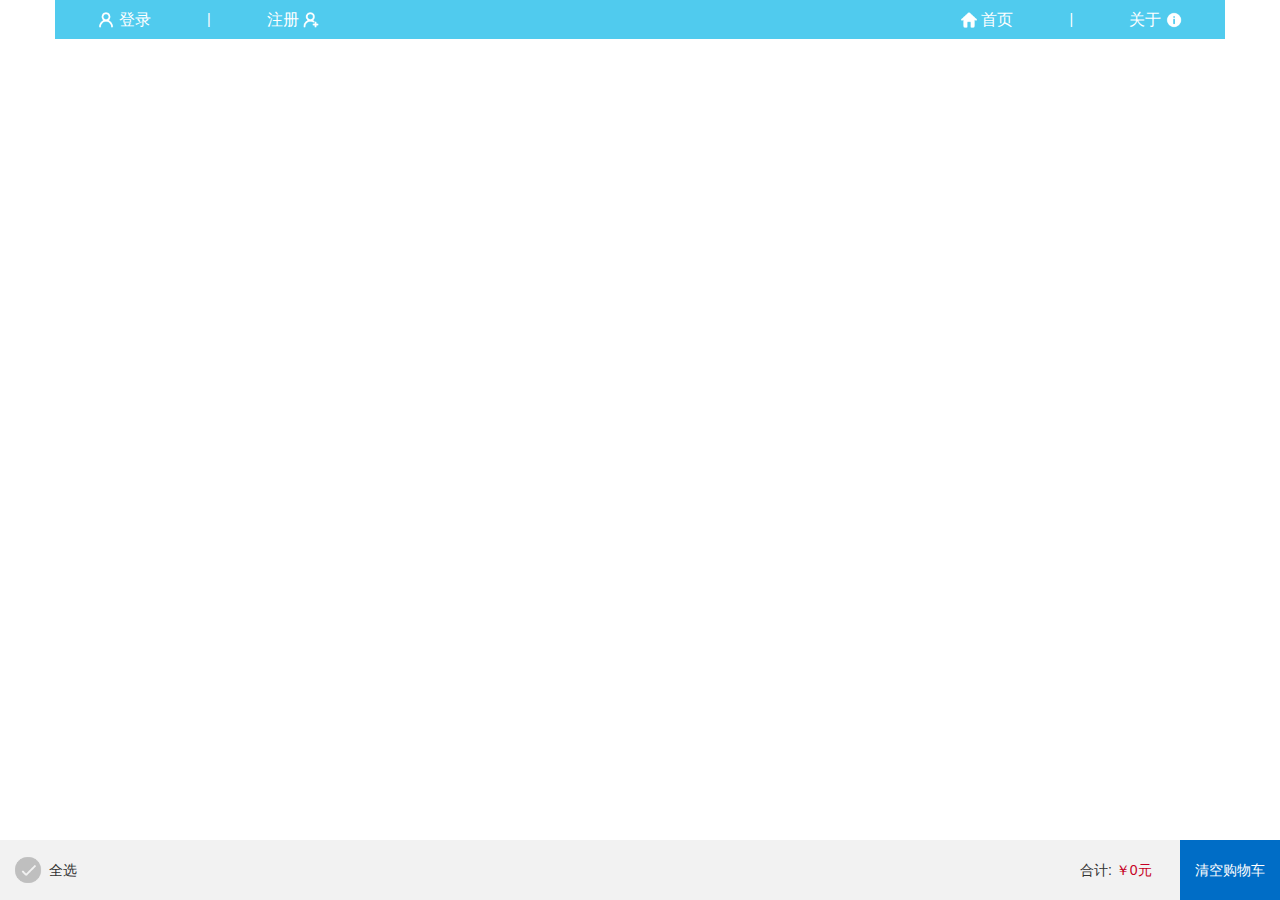
<file: cart.html>
<!DOCTYPE html><html lang="zh_CN"><head>	<meta charset="UTF-8">		<meta name="viewport" content="width=device-width,initial-scale=1">	<title>购物车-我的</title>			<link rel="stylesheet" href="bootstrap/css/bootstrap.min.css"/>		<link rel="stylesheet" href="css/cart.css"/>		<script type="text/javascript" src="js/man.js"></script>		<script type="text/javascript" src="bootstrap/js/bootstrap.js">	</script>	<script type="text/javascript" src="js/network.js"></script>	<script type="text/javascript" src="js/url.js"></script>	<script type="text/javascript" src="js/util.js"></script>	<script type="text/javascript" src="js/cart.js"></script></head><body>		<div class="container img-responsive">			<div class="row text-center title">			<div class="col-xs-5 col-sm-4 col-md-3 col-lg-3 title-button">				<span class="title-item" gt="login.html">					<span><img src="img/登录.png"/></span> 登录									</span>				<span class="h5">|</span>				<span class="title-item" gt="regist.html">					注册 										<span><img src="img/注册.png"/></span> 				</span>			</div>			<div class="col-xs-5 col-sm-4 col-md-3 col-lg-3 col-xs-offset-2 col-sm-offset-4 col-md-offset-6 col-lg-offset-6 title-button" >				<span  class="title-item" gt="index.html">					<span><img src="img/首页.png"/></span>					首页				</span>				<span class="h5">|</span>				<span class="title-item" gt="help.html">					关于					<span><img src="img/关于.png"/></span>				</span>			</div>		</div>	</div>			<div class="container cart-list">			</div>		<div class="cart-buy-frame">		<div class="cart-buy-left">			<div class="cart-buy-img">				<img src="img/未选择.png"/>			</div>			<div class="cart-buy-img-title">全选</div>		</div>		<div class="cart-buy-modify"></div>		<div class="cart-buy-right">			<div class="cart-buy-money">				<span>合计:</span>				<span class="money-style">					￥0元				</span>			</div>			<div class="cart-buy-btn">				清空购物车			</div>		</div>	</div></body></html>
</file>
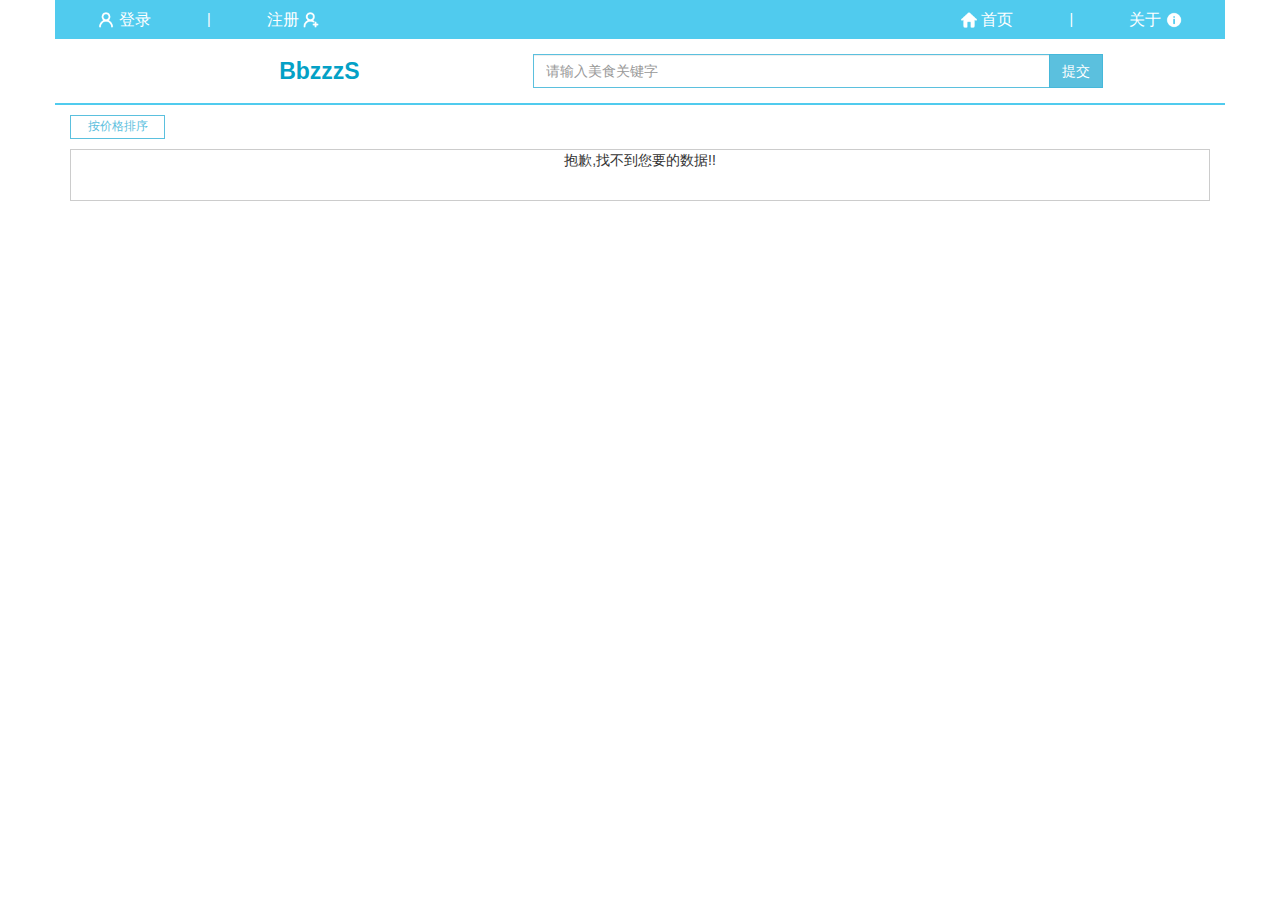
<file: detail.html>
<!DOCTYPE html><html lang="zh_CN"><head>	<meta charset="UTF-8">		<meta name="viewport" content="width=device-width,initial-scale=1">	<title>美食详情</title>			<link rel="stylesheet" href="bootstrap/css/bootstrap.min.css"/>		<link rel="stylesheet" href="css/detail.css"/>		<script type="text/javascript" src="js/man.js"></script>		<script type="text/javascript" src="bootstrap/js/bootstrap.js">	</script>		<script type="text/javascript" src="js/network.js"></script>		<script type="text/javascript" src="js/url.js"></script>	<script type="text/javascript" src="js/util.js"></script>	<script type="text/javascript" src="js/detail.js"></script>	</head><body>		<div class="container img-responsive">			<div class="row text-center title">			<div class="col-xs-5 col-sm-4 col-md-3 col-lg-3 title-button">				<span class="title-item" gt="login.html">					<span><img src="img/登录.png"/></span> 登录									</span>				<span class="h5">|</span>				<span class="title-item" gt="regist.html">					注册 										<span><img src="img/注册.png"/></span> 				</span>			</div>			<div class="col-xs-5 col-sm-4 col-md-3 col-lg-3 col-xs-offset-2 col-sm-offset-4 col-md-offset-6 col-lg-offset-6 title-button" >				<span class="title-item" gt="index.html">					<span><img src="img/首页.png"/></span>					首页				</span>				<span class="h5">|</span>				<span class="title-item" gt="help.html">					关于					<span><img src="img/关于.png"/></span>				</span>			</div>		</div>	</div>		<div class="container">			</div>		<div class="container">		<div class="food-comment-title">相关评论</div>		<div class="food-comment-list center-block">			<div class="food-comment">				<div class="food-comment-header">					<div class="food-comment-user">						<img src="https://timgsa.baidu.com/timg?image&quality=80&size=b9999_10000&sec=1555682391781&di=5f67d77f1cec445ac74fc728978def38&imgtype=0&src=http%3A%2F%2Fb-ssl.duitang.com%2Fuploads%2Fitem%2F201611%2F05%2F20161105094903_eCcTH.jpeg"/>					</div>					<div class="food-comment-name">谢谢你们的鱼</div>					<div class="food-comment-date">2019-04-19 19:13:21</div>				</div>				<div class="food-comment-desc">真的没有什么问道，颜色非常漂亮。喜欢，但愿不会很快掉了。</div>			</div>				<div class="food-comment">				<div class="food-comment-header">					<div class="food-comment-user">						<img src="https://timgsa.baidu.com/timg?image&quality=80&size=b10000_10000&sec=1555673443&di=e4692989a8d383c9b8cdc0c3cd5102ac&src=http://img03.mmbang.info/app/2018/07/05/5b051aad-4205-4c45-95d3-6f8bf5f4e16f.jpg"/>					</div>					<div class="food-comment-name">版上有狸猫</div>					<div class="food-comment-date">2019-04-19 19:13:21</div>				</div>				<div class="food-comment-desc">显示效果: 屏幕清晰度高，不存在模糊情况。 运行速度: 手机运行内存4G，储存空间32G，运行速度快，滑动顺畅。 拍照效果: 拍照效果清晰，自拍更美丽。 电池续航: 电池容量超大，4000毫安，充满电正常使用可用两天多。如果持续打游戏，后台又开很多应用的话，也能用一天多。 总结: 这款手机很不错，性价比高，原装正版，手机运行内存够大，储存空间32G够用的，给妈妈买的手机，她也不需要打游戏，就刷刷视频，聊聊微信。推荐大家买哦，华为手机我们全家都在用，品牌还是值得信赖的</div>			</div>				<div class="food-comment">				<div class="food-comment-header">					<div class="food-comment-user">						<img src="https://timgsa.baidu.com/timg?image&quality=80&size=b10000_10000&sec=1555673443&di=148373757e96c4e6c76c4055b7e96049&src=http://b-ssl.duitang.com/uploads/item/201709/27/20170927212833_eWMFv.jpeg"/>					</div>					<div class="food-comment-name">王大锤的大锤</div>					<div class="food-comment-date">2019-04-19 19:13:21</div>				</div>				<div class="food-comment-desc">显示效果: 清晰 运行速度: 流畅 拍照效果: 清晰 电池续航: 续航能力强 总结: 不错</div>			</div>			</div>	</div>	</body></html>
</file>
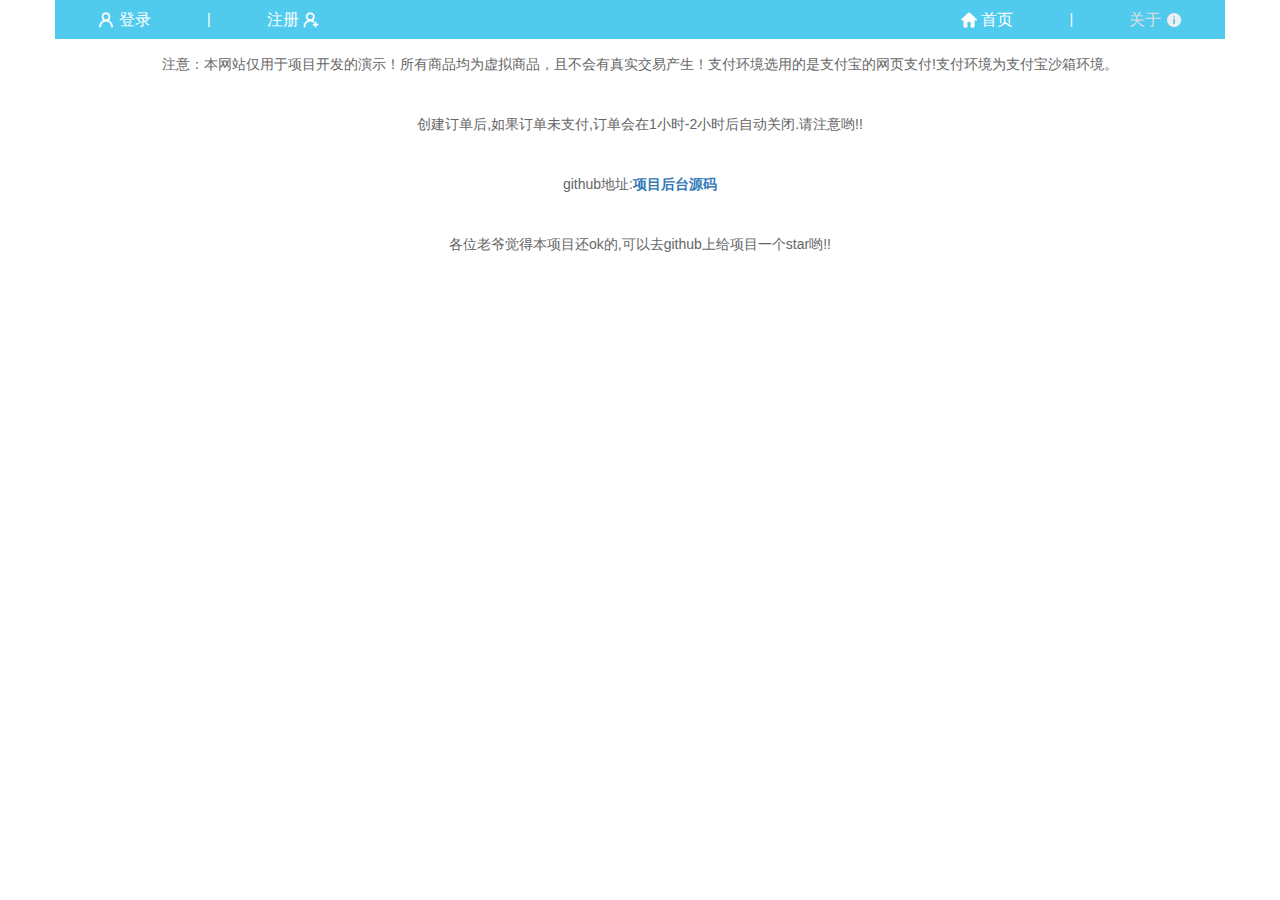
<file: help.html>
<!DOCTYPE html><html lang="zh_CN"><head>	<meta charset="UTF-8">		<meta name="viewport" content="width=device-width,initial-scale=1">	<title>关于</title>			<link rel="stylesheet" href="bootstrap/css/bootstrap.min.css"/>		<link rel="stylesheet" href="css/help.css"/>		<script type="text/javascript" src="js/man.js"></script>		<script type="text/javascript" src="bootstrap/js/bootstrap.js">	</script>	<script type="text/javascript" src="js/network.js"></script>	<script type="text/javascript" src="js/url.js"></script>	<script type="text/javascript" src="js/util.js"></script>	<script type="text/javascript" src="js/help.js"></script></head><body>		<div class="container img-responsive">			<div class="row text-center title">			<div class="col-xs-5 col-sm-4 col-md-3 col-lg-3 title-button">				<span class="title-item" gt="login.html">					<span><img src="img/登录.png"/></span> 登录									</span>				<span class="h5">|</span>				<span class="title-item" gt="regist.html">					注册 										<span><img src="img/注册.png"/></span> 				</span>			</div>			<div class="col-xs-5 col-sm-4 col-md-3 col-lg-3 col-xs-offset-2 col-sm-offset-4 col-md-offset-6 col-lg-offset-6 title-button" >				<span  class="title-item" gt="index.html">					<span><img src="img/首页.png"/></span>					首页				</span>				<span class="h5">|</span>				<span class="title-item isSelect" gt="help.html">					关于					<span><img src="img/关于(select).png"/></span>				</span>			</div>		</div>	</div>			<div class="container help">		<p>注意：本网站仅用于项目开发的演示！所有商品均为虚拟商品，且不会有真实交易产生！支付环境选用的是支付宝的网页支付!支付环境为支付宝沙箱环境。</p>		<p>创建订单后,如果订单未支付,订单会在1小时-2小时后自动关闭.请注意哟!!</p>		<p>github地址:<a href="https://github.com/tomcatKing/SSH_project1">项目后台源码</a></p>		<p>各位老爷觉得本项目还ok的,可以去github上给项目一个star哟!!</p>	</div></body></html>
</file>
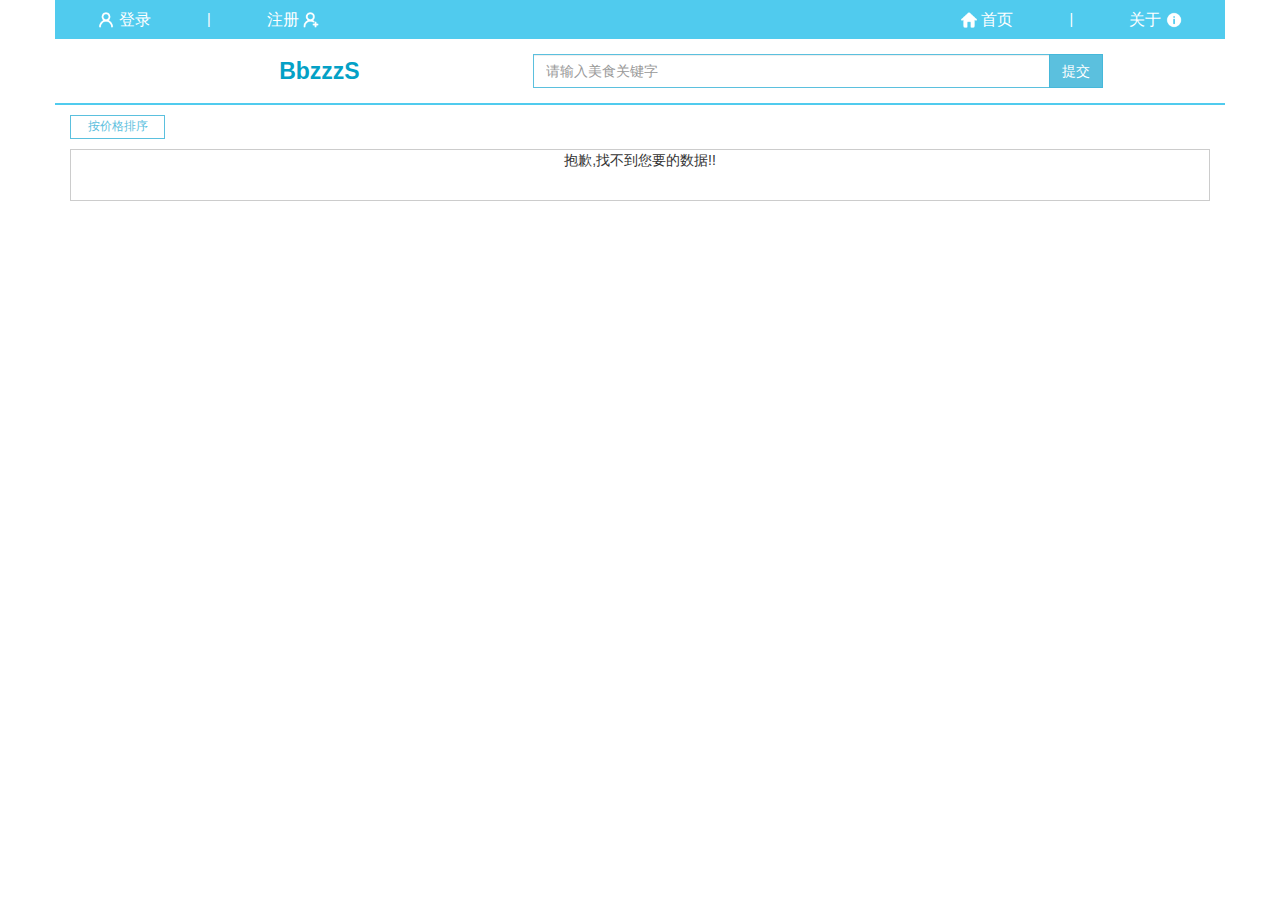
<file: list.html>
<!DOCTYPE html><html lang="zh_CN"><head>	<meta charset="UTF-8">		<meta name="viewport" content="width=device-width,initial-scale=1">	<title>美食列表</title>			<link rel="stylesheet" href="bootstrap/css/bootstrap.min.css"/>		<link rel="stylesheet" href="css/list.css"/>		<script type="text/javascript" src="js/man.js"></script>		<script type="text/javascript" src="bootstrap/js/bootstrap.js">	</script>	<script type="text/javascript" src="js/network.js"></script>	<script type="text/javascript" src="js/url.js"></script>	<script type="text/javascript" src="js/util.js"></script>	<script type="text/javascript" src="js/list.js"></script></head><body>		<div class="container img-responsive">			<div class="row text-center title">			<div class="col-xs-5 col-sm-4 col-md-3 col-lg-3 title-button">				<span class="title-item" gt="login.html">					<span><img src="img/登录.png"/></span> 登录									</span>				<span class="h5">|</span>				<span class="title-item" gt="regist.html">					注册 										<span><img src="img/注册.png"/></span> 				</span>			</div>			<div class="col-xs-5 col-sm-4 col-md-3 col-lg-3 col-xs-offset-2 col-sm-offset-4 col-md-offset-6 col-lg-offset-6 title-button" >				<span class="title-item" gt="index.html">					<span><img src="img/首页.png"/></span>					首页				</span>				<span class="h5">|</span>				<span class="title-item" gt="help.html">					关于					<span><img src="img/关于.png"/></span>				</span>			</div>		</div>	</div>		<div class="container input_title">		<div class="food_img_title col-xs-4 col-sm-3 col-md-3 col-lg-3">			BbzzzS		</div>		<div class="input-group input_search col-xs-8 col-sm-7 col-md-6 col-lg-6">			<input type="text" class="form-control" placeholder="请输入美食关键字"/>			<span class="input-group-btn">				<button class="btn btn-info search_food_btn" type="button">提交</button>			</span>		</div>	</div>			<div class="container order-block">		<div class="order-by-price col-xs-4 col-sm-3 col-md-2 col-lg-1">按价格排序</div>	</div>		<div class="container special">		<div class="Fiery-list col-xs-12 col-sm-12 col-md-12 col-lg-12">			<div class="text-center">抱歉,找不到您要的数据!!</div>		</div>	</div>			<div class="select-num" style="display:none">		<span class="prev_food">上一页</span>		<a href="#" class="pageStart">1</a>		<text>...</text>		<a href="#" class="pageEnd">4</a>		<span class="next_food">下一页</span>	</div></body></html>
</file>
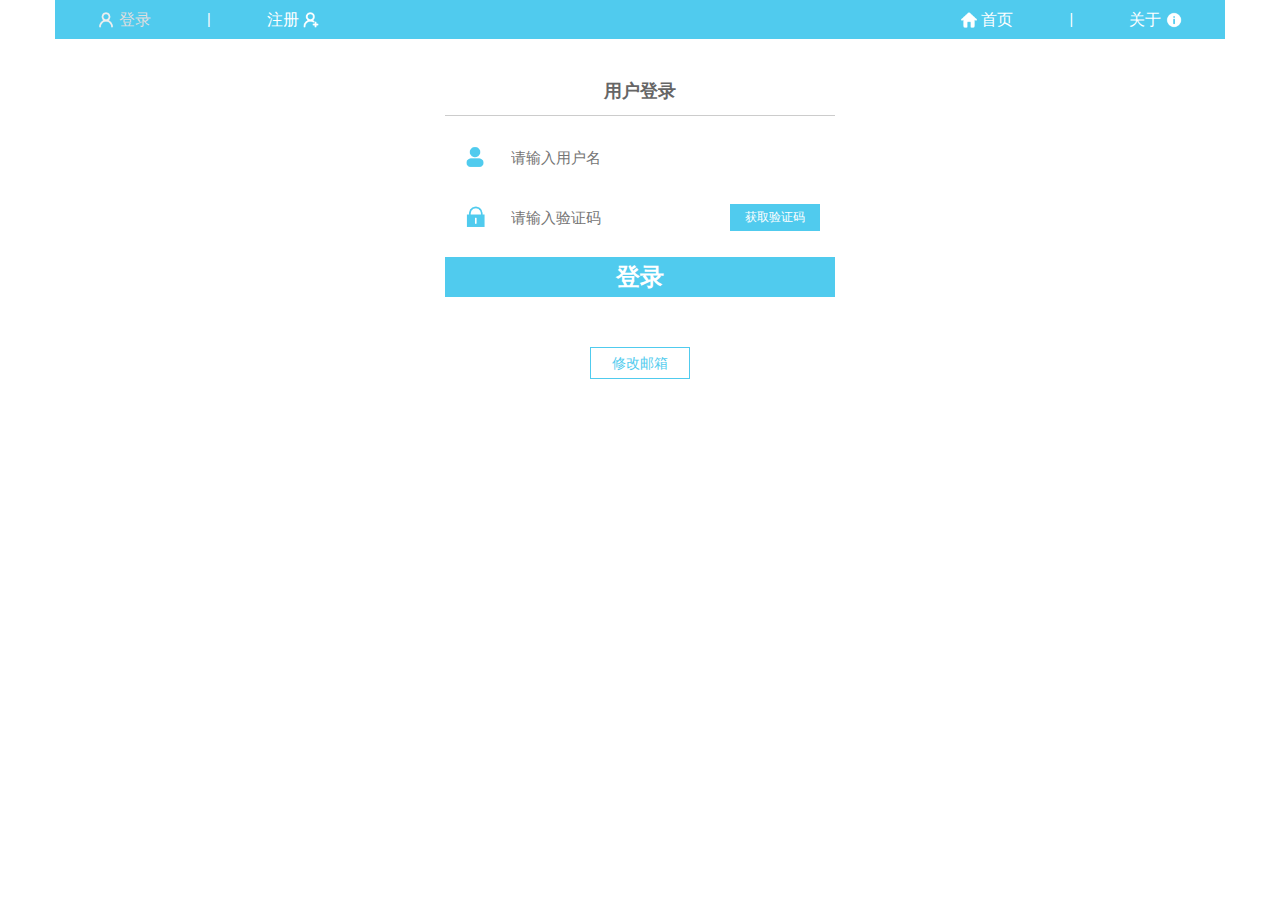
<file: login.html>
<!DOCTYPE html><html lang="zh_CN"><head>	<meta charset="UTF-8">		<meta name="viewport" content="width=device-width,initial-scale=1">	<title>登录-用户</title>			<link rel="stylesheet" href="bootstrap/css/bootstrap.min.css"/>		<link rel="stylesheet" href="css/login.css"/>		<script type="text/javascript" src="js/man.js"></script>		<script type="text/javascript" src="bootstrap/js/bootstrap.js">	</script>	<script type="text/javascript" src="js/network.js"></script>	<script type="text/javascript" src="js/url.js"></script>	<script type="text/javascript" src="js/util.js"></script>	<script type="text/javascript" src="js/login.js"></script></head><body>		<div class="container img-responsive">			<div class="row text-center title">			<div class="col-xs-5 col-sm-4 col-md-3 col-lg-3 title-button">				<span class="title-item isSelect" gt="login.html">					<span><img src="img/登录(select).png"/></span> 登录									</span>				<span class="h5">|</span>				<span class="title-item" gt="regist.html">					注册 										<span><img src="img/注册.png"/></span> 				</span>			</div>			<div class="col-xs-5 col-sm-4 col-md-3 col-lg-3 col-xs-offset-2 col-sm-offset-4 col-md-offset-6 col-lg-offset-6 title-button" >				<span  class="title-item" gt="index.html">					<span><img src="img/首页.png"/></span>					首页				</span>				<span class="h5">|</span>				<span class="title-item" gt="help.html">					关于					<span><img src="img/关于.png"/></span>				</span>			</div>		</div>	</div>			<div class="container user-login">		<div class="col-xs-12 col-sm-8 col-md-6 col-lg-4 col-sm-offset-2 col-lg-offset-4 col-md-offset-3 user-login-title">用户登录</div>		<div class="col-xs-12 col-sm-8 col-md-6 col-lg-4 col-sm-offset-2 col-lg-offset-4 col-md-offset-3 error-msg text-center"></div>		<div class="col-xs-10 col-sm-8 col-md-6 col-lg-4  col-xs-offset-1 col-sm-offset-2 col-lg-offset-4 col-md-offset-3 user-login-item">			<div class="user-login-item-img">				<img src="img/账号.png"/>			</div>			<div class="user-login-item-input">				<input type="text" val="" class="get-user" placeholder="请输入用户名" />			</div>		</div>		<div class="col-xs-10 col-sm-8 col-md-6 col-lg-4 col-xs-offset-1 col-sm-offset-2 col-lg-offset-4 col-md-offset-3 user-login-item">			<div class="user-login-item-img">				<img src="img/密码.png"/>			</div>			<div class="user-login-item-input code-input">				<input type="number" length='4' val="" class="code-user" placeholder="请输入验证码" />			</div>			<div class="get-code">获取验证码</div>		</div>				<div class="col-xs-10 col-sm-8 col-md-6 col-lg-4 col-xs-offset-1 col-sm-offset-2 col-lg-offset-4 col-md-offset-3 user-login-btn user-login-item">登录</div>			</div>	<div class="goto">修改邮箱</div></body></html>
</file>
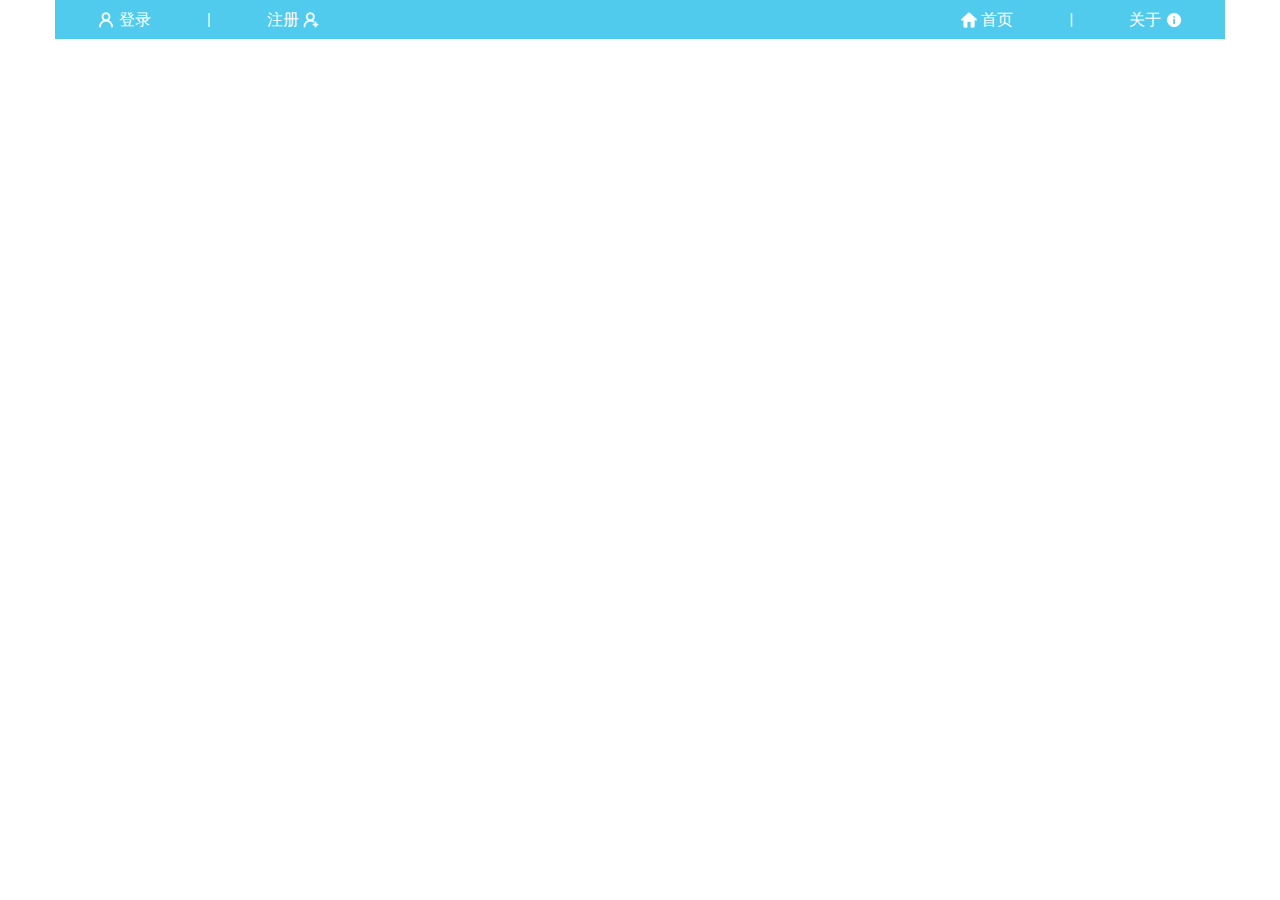
<file: order-detail.html>
<!DOCTYPE html><html lang="zh_CN"><head>	<meta charset="UTF-8">		<meta name="viewport" content="width=device-width,initial-scale=1">	<title>订单详情-我的</title>			<link rel="stylesheet" href="bootstrap/css/bootstrap.min.css"/>		<link rel="stylesheet" href="css/order-detail.css"/>		<script type="text/javascript" src="js/man.js"></script>		<script type="text/javascript" src="bootstrap/js/bootstrap.js">	</script>	<script type="text/javascript" src="js/network.js"></script>	<script type="text/javascript" src="js/url.js"></script>	<script type="text/javascript" src="js/util.js"></script>	<script type="text/javascript" src="js/orderDetail.js"></script></head><body>		<div class="container img-responsive">			<div class="row text-center title">			<div class="col-xs-5 col-sm-4 col-md-3 col-lg-3 title-button">				<span class="title-item" gt="login.html">					<span><img src="img/登录.png"/></span> 登录									</span>				<span class="h5">|</span>				<span class="title-item" gt="regist.html">					注册 										<span><img src="img/注册.png"/></span> 				</span>			</div>			<div class="col-xs-5 col-sm-4 col-md-3 col-lg-3 col-xs-offset-2 col-sm-offset-4 col-md-offset-6 col-lg-offset-6 title-button" >				<span class="title-item" gt="index.html">					<span><img src="img/首页.png"/></span>					首页				</span>				<span class="h5">|</span>				<span class="title-item" gt="help.html">					关于					<span><img src="img/关于.png"/></span>				</span>			</div>		</div>	</div>	</body></html>
</file>
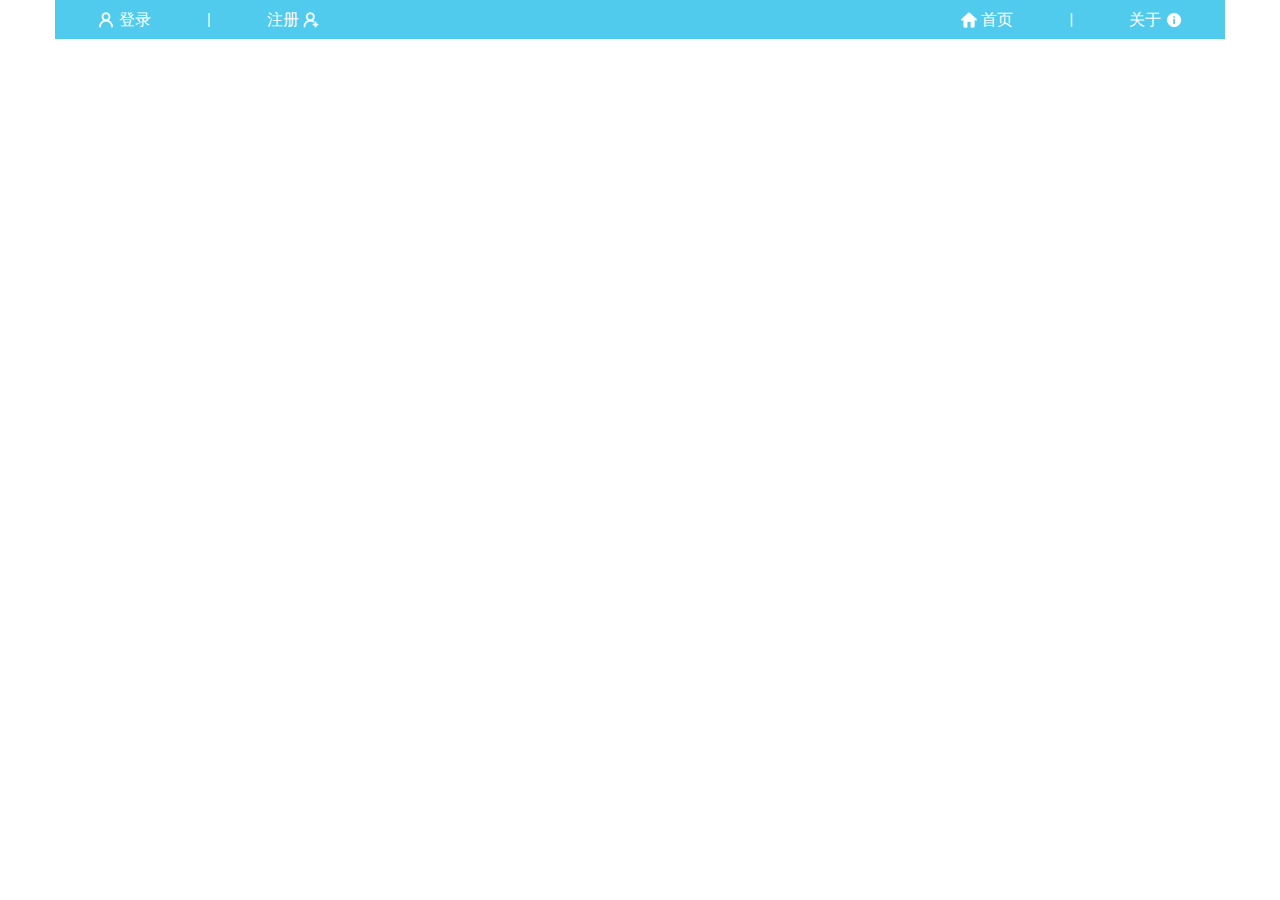
<file: order.html>
<!DOCTYPE html><html lang="zh_CN"><head>	<meta charset="UTF-8">		<meta name="viewport" content="width=device-width,initial-scale=1">	<title>订单-我的</title>			<link rel="stylesheet" href="bootstrap/css/bootstrap.min.css"/>		<link rel="stylesheet" href="css/order.css"/>		<script type="text/javascript" src="js/man.js"></script>		<script type="text/javascript" src="bootstrap/js/bootstrap.js">	</script>	<script type="text/javascript" src="js/network.js"></script>	<script type="text/javascript" src="js/url.js"></script>	<script type="text/javascript" src="js/util.js"></script>	<script type="text/javascript" src="js/order.js"></script>	</head><body>		<div class="container img-responsive">			<div class="row text-center title">			<div class="col-xs-5 col-sm-4 col-md-3 col-lg-3 title-button">				<span class="title-item" gt="login.html">					<span><img src="img/登录.png"/></span> 登录									</span>				<span class="h5">|</span>				<span class="title-item" gt="regist.html">					注册 										<span><img src="img/注册.png"/></span> 				</span>			</div>			<div class="col-xs-5 col-sm-4 col-md-3 col-lg-3 col-xs-offset-2 col-sm-offset-4 col-md-offset-6 col-lg-offset-6 title-button" >				<span  class="title-item" gt="index.html">					<span><img src="img/首页.png"/></span>					首页				</span>				<span class="h5">|</span>				<span class="title-item" gt="help.html">					关于					<span><img src="img/关于.png"/></span>				</span>			</div>		</div>	</div>			<div class="container order-list">	</div>			<div class="select-num" style="display:none">		<span class="prev_food">上一页</span>		<a href="#" class="pageStart">1</a>		<text>...</text>		<a href="#" class="pageEnd">4</a>		<span class="next_food">下一页</span>	</div></body></html>
</file>
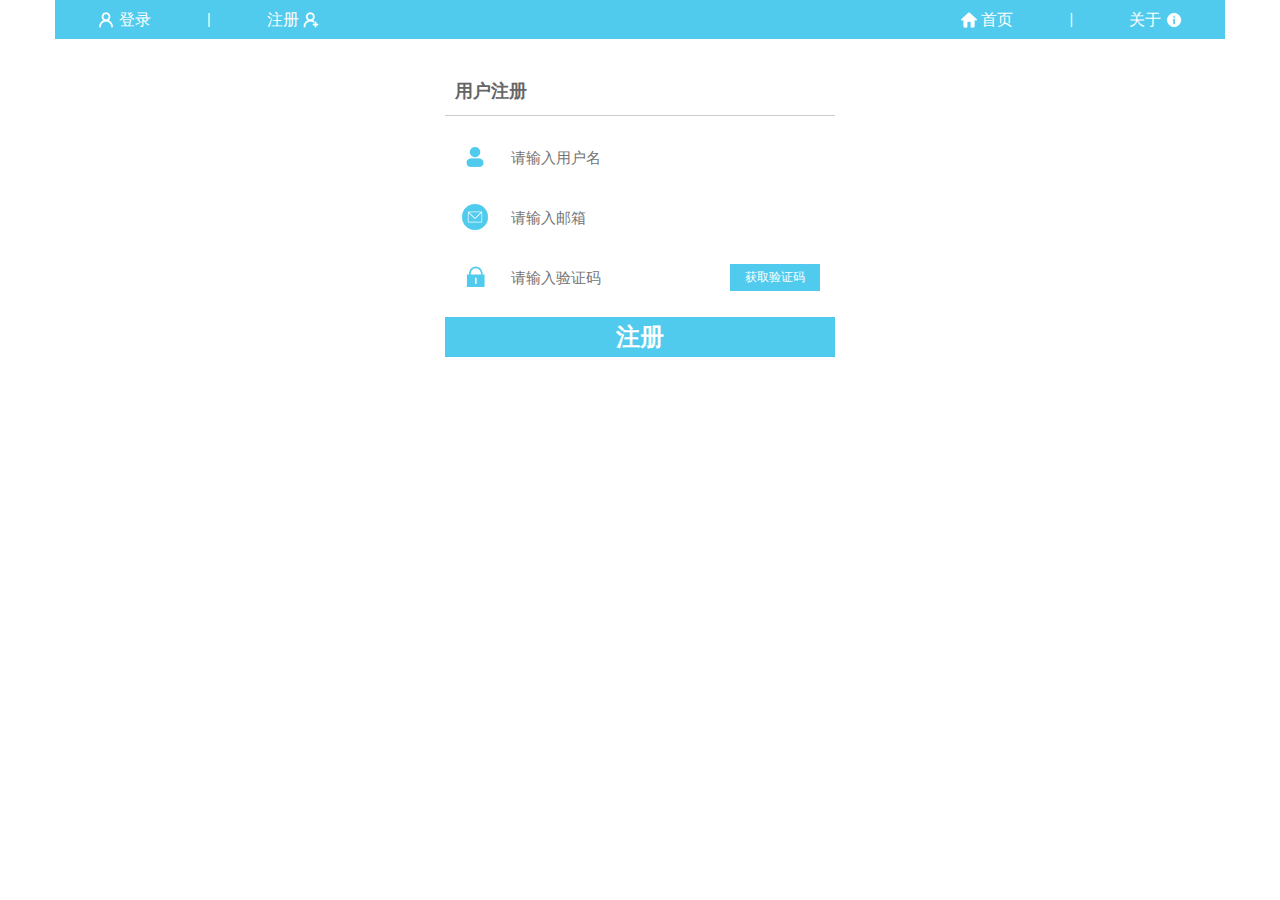
<file: regist.html>
<!DOCTYPE html><html lang="zh_CN"><head>	<meta charset="UTF-8">		<meta name="viewport" content="width=device-width,initial-scale=1">	<title>注册-用户</title>			<link rel="stylesheet" href="bootstrap/css/bootstrap.min.css"/>		<link rel="stylesheet" href="css/regist.css"/>		<script type="text/javascript" src="js/man.js"></script>		<script type="text/javascript" src="bootstrap/js/bootstrap.js">	</script>	<script type="text/javascript" src="js/network.js"></script>	<script type="text/javascript" src="js/url.js"></script>	<script type="text/javascript" src="js/util.js"></script>	<script type="text/javascript" src="js/regist.js"></script></head><body>		<div class="container img-responsive">			<div class="row text-center title">			<div class="col-xs-5 col-sm-4 col-md-3 col-lg-3 title-button">				<span class="title-item" gt="login.html">					<span><img src="img/登录.png"/></span> 登录									</span>				<span class="h5">|</span>				<span class="title-item"  gt="regist.html">					注册 										<span><img src="img/注册.png"/></span> 				</span>			</div>			<div class="col-xs-5 col-sm-4 col-md-3 col-lg-3 col-xs-offset-2 col-sm-offset-4 col-md-offset-6 col-lg-offset-6 title-button" >				<span  class="title-item" gt="index.html">					<span><img src="img/首页.png"/></span>					首页				</span>				<span class="h5">|</span>				<span class="title-item" gt="help.html">					关于					<span><img src="img/关于.png"/></span>				</span>			</div>		</div>	</div>			<div class="container user-login">		<div class="col-xs-10 col-sm-8 col-md-6 col-lg-4 col-xs-offset-1  col-sm-offset-2 col-lg-offset-4 col-md-offset-3 user-login-title">用户注册</div>				<div class="col-xs-12 col-sm-8 col-md-6 col-lg-4 col-sm-offset-2 col-lg-offset-4 col-md-offset-3 error-msg text-center"></div>		<div class="col-xs-10 col-sm-8 col-md-6 col-lg-4  col-xs-offset-1 col-sm-offset-2 col-lg-offset-4 col-md-offset-3 user-login-item">			<div class="user-login-item-img">				<img src="img/账号.png"/>			</div>			<div class="user-login-item-input">				<input type="text" val="" class="user-name"  placeholder="请输入用户名" />			</div>		</div>				<div class="col-xs-10 col-sm-8 col-md-6 col-lg-4  col-xs-offset-1 col-sm-offset-2 col-lg-offset-4 col-md-offset-3 user-login-item">			<div class="user-login-item-img">				<img src="img/邮箱.png"/>			</div>			<div class="user-login-item-input">				<input type="text" val="" class="user-email" placeholder="请输入邮箱" />			</div>		</div>			<div class="col-xs-10 col-sm-8 col-md-6 col-lg-4 col-xs-offset-1 col-sm-offset-2 col-lg-offset-4 col-md-offset-3 user-login-item">			<div class="user-login-item-img">				<img src="img/密码.png"/>			</div>			<div class="user-login-item-input code-input">				<input type="text" class="user-code" val="" placeholder="请输入验证码" />			</div>			<div class="get-code">获取验证码</div>		</div>				<div class="col-xs-10 col-sm-8 col-md-6 col-lg-4 col-xs-offset-1 col-sm-offset-2 col-lg-offset-4 col-md-offset-3 user-login-btn user-login-item">注册</div>			</div></body></html>
</file>
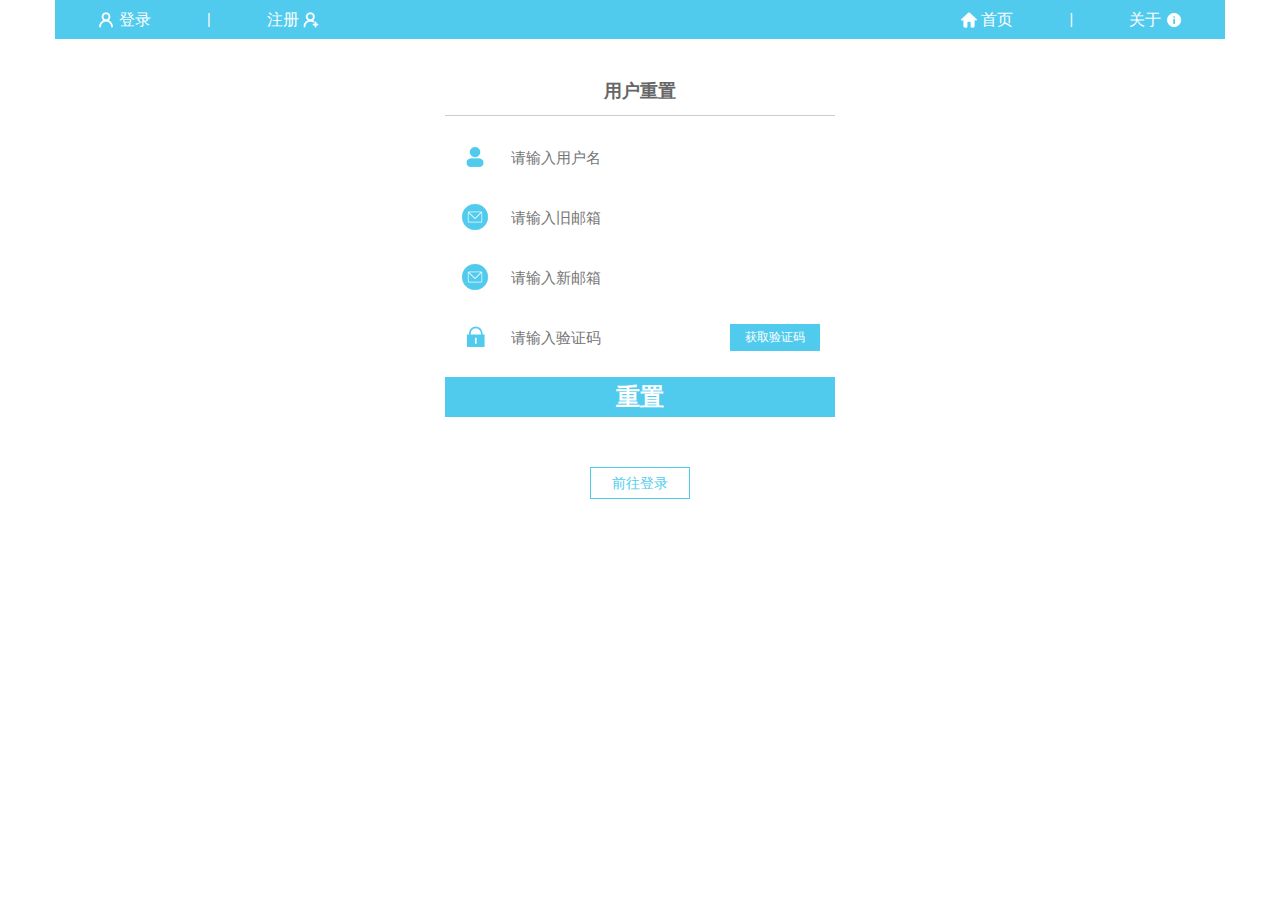
<file: reset.html>
<!DOCTYPE html><html lang="zh_CN"><head>	<meta charset="UTF-8">		<meta name="viewport" content="width=device-width,initial-scale=1">	<title>重置-用户</title>			<link rel="stylesheet" href="bootstrap/css/bootstrap.min.css"/>		<link rel="stylesheet" href="css/reset.css"/>		<script type="text/javascript" src="js/man.js"></script>		<script type="text/javascript" src="bootstrap/js/bootstrap.js">	</script>	<script type="text/javascript" src="js/network.js"></script>	<script type="text/javascript" src="js/url.js"></script>	<script type="text/javascript" src="js/util.js"></script>	<script type="text/javascript" src="js/reset.js"></script></head><body>		<div class="container img-responsive">			<div class="row text-center title">			<div class="col-xs-5 col-sm-4 col-md-3 col-lg-3 title-button">				<span class="title-item" gt="login.html">					<span><img src="img/登录.png"/></span> 登录									</span>				<span class="h5">|</span>				<span class="title-item" gt="regist.html">					注册 										<span><img src="img/注册.png"/></span> 				</span>			</div>			<div class="col-xs-5 col-sm-4 col-md-3 col-lg-3 col-xs-offset-2 col-sm-offset-4 col-md-offset-6 col-lg-offset-6 title-button" >				<span  class="title-item" gt="index.html">					<span><img src="img/首页.png"/></span>					首页				</span>				<span class="h5">|</span>				<span class="title-item" gt="help.html">					关于					<span><img src="img/关于.png"/></span>				</span>			</div>		</div>	</div>			<div class="container user-login">		<div class="col-xs-12 col-sm-8 col-md-6 col-lg-4 col-sm-offset-2 col-lg-offset-4 col-md-offset-3 user-login-title">用户重置</div>				<div class="col-xs-12 col-sm-8 col-md-6 col-lg-4 col-sm-offset-2 col-lg-offset-4 col-md-offset-3 error-msg text-center"></div>		<div class="col-xs-10 col-sm-8 col-md-6 col-lg-4  col-xs-offset-1 col-sm-offset-2 col-lg-offset-4 col-md-offset-3 user-login-item">			<div class="user-login-item-img">				<img src="img/账号.png"/>			</div>			<div class="user-login-item-input">				<input type="text" val="" class="user-name" placeholder="请输入用户名" />			</div>		</div>				<div class="col-xs-10 col-sm-8 col-md-6 col-lg-4  col-xs-offset-1 col-sm-offset-2 col-lg-offset-4 col-md-offset-3 user-login-item">			<div class="user-login-item-img">				<img src="img/邮箱.png"/>			</div>			<div class="user-login-item-input">				<input type="text" val="" class="old-email" placeholder="请输入旧邮箱" />			</div>		</div>		<div class="col-xs-10 col-sm-8 col-md-6 col-lg-4  col-xs-offset-1 col-sm-offset-2 col-lg-offset-4 col-md-offset-3 user-login-item">			<div class="user-login-item-img">				<img src="img/邮箱.png"/>			</div>			<div class="user-login-item-input">				<input type="text" val="" class="new-email" placeholder="请输入新邮箱" />			</div>		</div>		<div class="col-xs-10 col-sm-8 col-md-6 col-lg-4 col-xs-offset-1 col-sm-offset-2 col-lg-offset-4 col-md-offset-3 user-login-item">			<div class="user-login-item-img">				<img src="img/密码.png"/>			</div>			<div class="user-login-item-input code-input">				<input type="text" val="" class="user-code" placeholder="请输入验证码" />			</div>			<div class="get-code">获取验证码</div>		</div>				<div class="col-xs-10 col-sm-8 col-md-6 col-lg-4 col-xs-offset-1 col-sm-offset-2 col-lg-offset-4 col-md-offset-3 user-login-btn user-login-item">重置</div>			</div>	<div class="goto">前往登录</div></body></html>
</file>
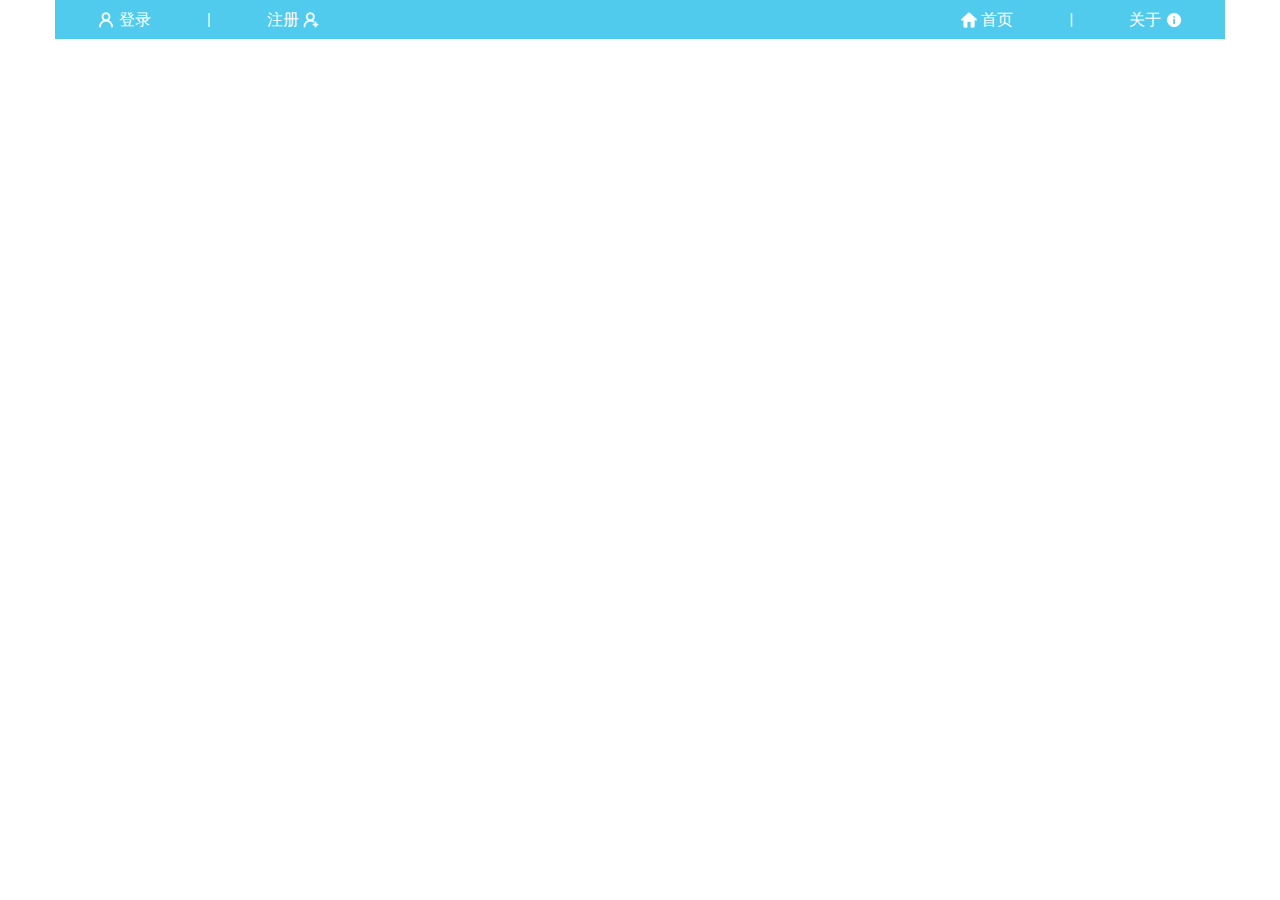
<file: room.html>
<!DOCTYPE html><html lang="zh_CN"><head>	<meta charset="UTF-8">		<meta name="viewport" content="width=device-width,initial-scale=1">	<title>房间列表</title>			<link rel="stylesheet" href="bootstrap/css/bootstrap.min.css"/>		<link rel="stylesheet" href="css/room.css"/>		<script type="text/javascript" src="js/man.js"></script>		<script type="text/javascript" src="bootstrap/js/bootstrap.js">	</script>	<script type="text/javascript" src="js/network.js"></script>	<script type="text/javascript" src="js/url.js"></script>	<script type="text/javascript" src="js/util.js"></script>	<script type="text/javascript" src="js/room.js"></script></head><body>		<div class="container img-responsive">			<div class="row text-center title">			<div class="col-xs-5 col-sm-4 col-md-3 col-lg-3 title-button">				<span class="title-item" gt="login.html">					<span><img src="img/登录.png"/></span> 登录									</span>				<span class="h5">|</span>				<span class="title-item" gt="regist.html">					注册 										<span><img src="img/注册.png"/></span> 				</span>			</div>			<div class="col-xs-5 col-sm-4 col-md-3 col-lg-3 col-xs-offset-2 col-sm-offset-4 col-md-offset-6 col-lg-offset-6 title-button" >				<span class="title-item" gt="index.html">					<span><img src="img/首页.png"/></span>					首页				</span>				<span class="h5">|</span>				<span class="title-item" gt="help.html">					关于					<span><img src="img/关于.png"/></span>				</span>			</div>		</div>	</div>				<div class="container room-block">					</div>		<div class="select-num" style="display:none">		<span class="prev_food">上一页</span>		<a href="#" class="pageStart">1</a>		<text>...</text>		<a href="#" class="pageEnd">4</a>		<span class="next_food">下一页</span>	</div></body></html>
</file>
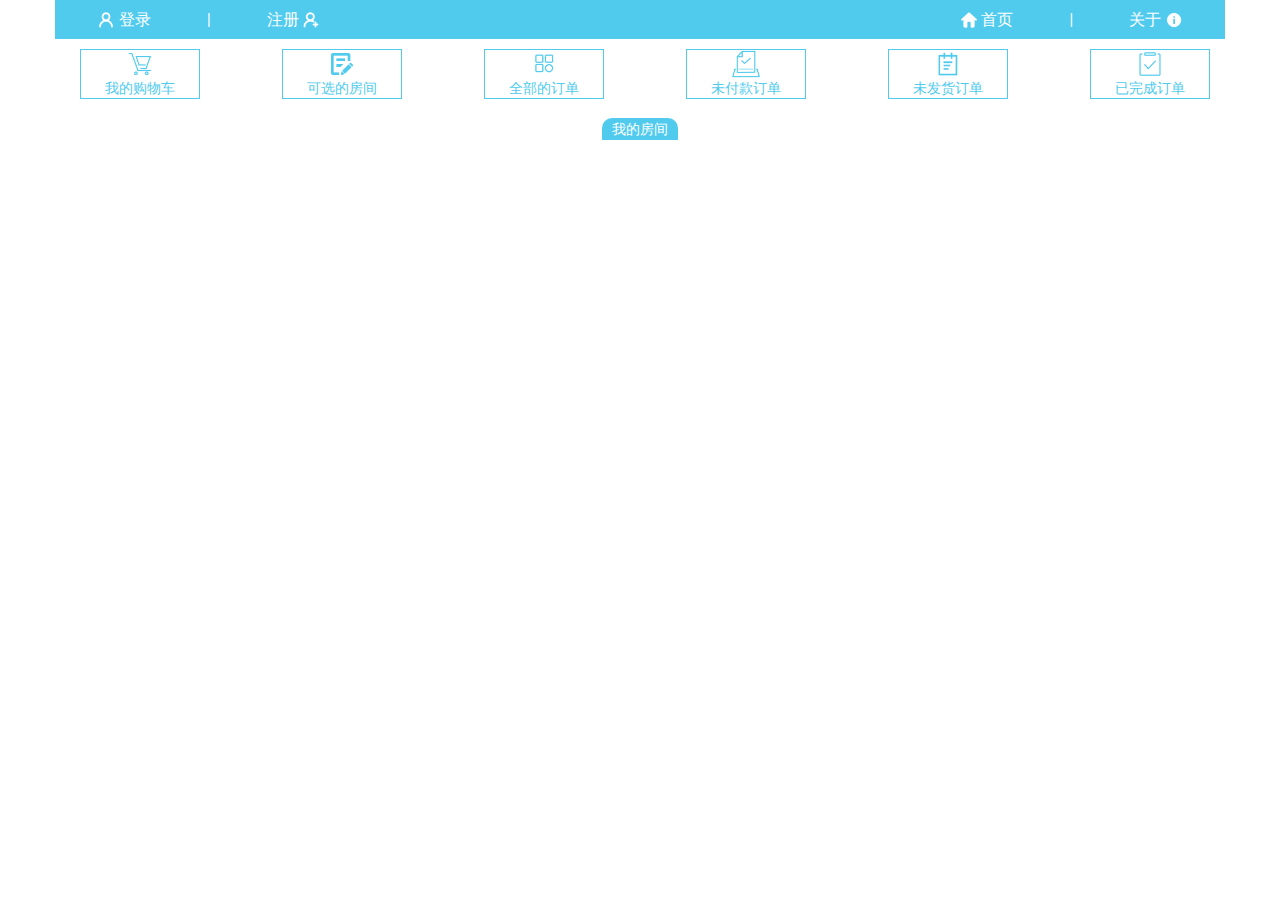
<file: user.html>
<!DOCTYPE html><html lang="zh_CN"><head>	<meta charset="UTF-8">		<meta name="viewport" content="width=device-width,initial-scale=1">	<title>个人-中心</title>			<link rel="stylesheet" href="bootstrap/css/bootstrap.min.css"/>		<link rel="stylesheet" href="css/user.css"/>		<script type="text/javascript" src="js/man.js"></script>		<script type="text/javascript" src="bootstrap/js/bootstrap.js">	</script>	<script type="text/javascript" src="js/network.js"></script>	<script type="text/javascript" src="js/url.js"></script>	<script type="text/javascript" src="js/util.js"></script>	<script type="text/javascript" src="js/user.js"></script></head><body>		<div class="container img-responsive">			<div class="row text-center title">			<div class="col-xs-5 col-sm-4 col-md-3 col-lg-3 title-button">				<span class="title-item" gt="login.html">					<span><img src="img/登录.png"/></span> 登录									</span>				<span class="h5">|</span>				<span class="title-item" gt="regist.html">					注册 										<span><img src="img/注册.png"/></span> 				</span>			</div>			<div class="col-xs-5 col-sm-4 col-md-3 col-lg-3 col-xs-offset-2 col-sm-offset-4 col-md-offset-6 col-lg-offset-6 title-button" >				<span class="title-item" gt="index.html">					<span><img src="img/首页.png"/></span>					首页				</span>				<span class="h5">|</span>				<span class="title-item" gt="help.html">					关于					<span><img src="img/关于.png"/></span>				</span>			</div>		</div>	</div>	<div class="container body-context">		<div class="select-btns">			<div href="cart.html"><img src="img/我的购物车.png"/>我的购物车</div>			<div href="room.html"><img src="img/可选的房间.png"/>可选的房间</div>			<div href="order.html?orderType=list"><img src="img/全部的订单.png"/>全部的订单</div>			<div href="order.html?orderType=nopay"><img src="img/未付款订单.png"/>未付款订单</div>			<div href="order.html?orderType=ispay"><img src="img/未发货订单.png"/>未发货订单</div>			<div href="order.html?orderType=success"><img src="img/已完成订单.png"/>已完成订单</div>		</div>	</div>		<div class="container room-title">		<span>我的房间</span>	</div>	</body></html>
</file>
<file: css/cart.css>
*{margin:0;padding:0}.title{background-color:#50cbee;color:#fff;padding:0 10px}.title-button{display:flex;justify-content:space-around;padding:2px 5px;line-height:20px;font-size:16px;align-items:center}.title-button span img{width:16px;height:16px}.cart-list{padding:10px}.cart-item{background-color:#f2f2f2;height:100px;display:flex;justify-content:space-between;align-items:center}.cart-select{width:30px;height:30px}.cart-select img{width:100%;height:100%}.cart-food-img{width:90px;height:90px}.cart-food-img img{width:100%;height:100%}.cart-food-msg{width:40%;text-align:center}.cart-food-name{padding:5px 0;font-size:16px}.cart-food-price{padding-bottom:5px;color:#c60023}.cart-food-btn span{margin:0 5px;font-size:15px;padding:4px;border:1px solid #666}.cart-food-btn text{font-size:17px}.cart-remove{width:30px;height:30px}.cart-remove img{width:100%;height:100%}.cart-buy-frame{width:100%;position:fixed;margin-top:80px;bottom:0;height:60px;background-color:#f2f2f2;display:flex;justify-content:space-between;align-items:center}.cart-buy-left{display:flex;justify-content:space-around;align-items:center;width:110px;height:60px}.cart-buy-modify{flex:1}.cart-buy-right{display:flex;justify-content:space-between;align-items:center;width:210px;height:60px}.cart-buy-img{width:30px;height:30px;margin-left:10px}.cart-buy-img img{width:100%;height:100%}.cart-buy-img-title{margin-right:30px}.cart-buy-money{padding-left:10px}.money-style{color:#c60023}.cart-buy-btn{padding:20px 15px;background-color:#006dc6;color:#fff}
</file>
<file: css/detail.css>
*{margin:0;padding:0}.title{background-color:#50cbee;color:#fff;padding:0 10px}.title-button{display:flex;justify-content:space-around;padding:2px 5px;line-height:20px;font-size:16px;align-items:center}.title-button span img{width:16px;height:16px}.food-item{margin-top:10px;background-color:#f3f3f3}.food-item-img{padding-top:10px;height:240px}.food-item-img img{width:100%;height:100%}.food-item-basic{text-align:center;margin:10px auto;width:80%}.food-item-name{font-size:20px}.food-item-desc{font-size:15px;color:#50cbee}.food-item-price{font-size:18px;color:#c60023}.food-buy-btn{padding:0 20px;height:40px;line-height:40px;vertical-align:middle;background-color:#50cbee;font-size:17px;font-weight:700;color:#fff;cursor:pointer}.food-comment-title{font-size:18px;padding-left:5px;padding-top:10px;padding-bottom:5px;border-bottom:1px solid #ccc;color:#666}.food-comment{width:100%;padding:10px 0}.food-comment-header{width:100%;height:60px}.food-comment-user{display:inline-block;width:60px;height:60px}.food-comment-user img{width:100%;height:100%}.food-comment-name{display:inline-block;margin-left:10px;font-size:18px;color:#666}.food-comment-date{margin-left:10px;font-size:12px;color:#bbb}.food-comment-desc{width:100%;font-size:16px;padding-top:30px}.tx_window{width:150px;height:150px;margin:100px auto}.tx_window img{width:100%;height:100%}
</file>
<file: css/help.css>
*{margin:0;padding:0}.title{background-color:#50cbee;color:#fff;padding:0 10px}.title-button{display:flex;justify-content:space-around;padding:2px 5px;line-height:20px;font-size:16px;align-items:center}.title-button span img{width:16px;height:16px}.isSelect{color:#dedede}.help{text-align:center}.help p{padding:15px 10px;font-size:14px;color:#666}.help p a{text-decoration:none;font-weight:700}
</file>
<file: css/list.css>
*{margin:0;padding:0}.title{background-color:#50cbee;color:#fff;padding:0 10px}.title-button{display:flex;justify-content:space-around;padding:2px 5px;line-height:20px;font-size:16px;align-items:center}.title-button span img{width:16px;height:16px}.input_title{padding-top:15px;display:flex;justify-content:space-around;align-items:center;border-bottom:2px solid #50cbee;padding-bottom:15px}.food_img_title{text-align:center;font-size:23px;display:block;font-weight:700;color:#04a1c6}.input-group .form-control{border-radius:0;border:1px solid #5bc0de}.input-group .form-control:last-child,.input-group-addon:last-child,.input-group-btn:first-child>.btn-group:not(:first-child)>.btn,.input-group-btn:first-child>.btn:not(:first-child),.input-group-btn:last-child>.btn,.input-group-btn:last-child>.btn-group>.btn,.input-group-btn:last-child>.dropdown-toggle{border-radius:0}.order-block{padding-top:10px;text-align:center}.order-by-price{font-size:12px;padding:2px 5px;background-color:#fff;border:1px solid #5bc0de;color:#5bc0de}.is-price{background-color:#5bc0de;color:#fff}.special{margin-top:10px}.Fiery-list{padding-bottom:30px;border:1px solid #ccc}.Fiery-item{border:2px solid #fff;border-bottom:1px solid #ccc;box-sizing:border-box;margin-top:10px}.fiery-item-header{height:20px;padding:15px 0;display:flex;justify-content:space-around;align-items:center}.fiery-item-title{text-align:center;overflow:hidden;text-overflow:ellipsis}.fiery-item-img{width:100%;height:180px;padding-top:10px}.fiery-item-img img{width:100%;height:100%}.fiery-item-price{text-align:center;font-size:16px;color:#e7380d}.select-num{width:200px;margin:10px auto;bottom:5px;text-align:center}.select-num span{padding:3px 5px;border:1px solid #666;box-sizing:border-box}.select-num .pageStart{padding:3px 5px;border:1px solid #ccc;background-color:#50cbee;color:#fff;box-sizing:border-box}
</file>
<file: css/login.css>
*{margin:0;padding:0}.title{background-color:#50cbee;color:#fff;padding:0 10px}.title-button{display:flex;justify-content:space-around;padding:2px 5px;line-height:20px;font-size:16px;align-items:center}.title-button span img{width:16px;height:16px}.isSelect{color:#dedede}.user-login{padding:30px 0}.user-login-title{font-size:18px;color:#666;font-weight:700;text-align:center;padding:10px;border-bottom:1px solid #ccc}.user-login-item{background-color:#fff;margin-top:20px;height:40px;display:flex;justify-content:space-around;align-items:center}.user-login-item-img{width:30px;height:30px;flex:none}.user-login-item-img img{width:100%;height:100%}.user-login-item-input{padding-left:10px;flex:1}.code-input{width:20%}.user-login-item-input input{height:100%;font-size:15px;padding:10px 10px;border:1px solid #fff}.user-login-item-input input:focus{outline:0}.code-input input{width:100%}.get-code{background-color:#50cbee;color:#fff;flex:none;text-align:center;font-size:12px;width:90px;padding:5px 0}.user-login-btn{height:40px;font-size:24px;color:#fff;font-weight:700;background-color:#50cbee}.goto{margin:20px auto;text-align:center;width:100px;font-size:14px;padding:5px 10px;border:1px solid #50cbee;color:#50cbee}.error-msg{font-size:14px;color:#c00202;text-align:center}
</file>
<file: css/order-detail.css>
*{margin:0;padding:0}.title{background-color:#50cbee;color:#fff;padding:0 10px}.title-button{display:flex;justify-content:space-around;padding:2px 5px;line-height:20px;font-size:16px;align-items:center}.title-button span img{width:16px;height:16px}.order-detail{margin:10px auto;height:auto}.order_detail_msg{padding:0 5px;height:220px}.order_detail_title{font-size:18px;padding-bottom:10px;color:#666;font-weight:700}.ordr_detail_msg_item{border:1px solid #666;box-sizing:border-box}.order_detail{padding:5px 5px;font-size:12px;color:#666}.order_detail span{padding-left:10px;color:#666;font-size:12px;font-weight:700;overflow:hidden;text-overflow:ellipsis}.order_detail_list{margin-top:10px;padding:0 5px;padding-top:5px}.order_food_item{margin-top:5px;padding:0 10px;display:flex;justify-content:space-around;align-items:center;border:3px solid #fff;box-sizing:border-box}.order_food_img{width:100px;height:100px}.order_food_img img{width:100%;height:100%}.order_food_msg{padding:10px;text-align:center;flex:1;display:flex;flex-direction:column;justify-content:space-around}.order_food_shuxing{padding:5px 0}.order_food_price{font-size:14px;font-weight:700;color:#c60023}.order_food_name{font-size:16px;font-weight:700;color:#666}.order_food_num{font-size:14px;font-weight:700;color:#666}.order_count_title{font-size:18px;padding:10px 5px;color:#666;font-weight:700}.order_count_price{text-align:right;padding-bottom:10px;padding-right:10px;font-size:18px;font-weight:700;color:#c60023}
</file>
<file: css/order.css>
*{margin:0;padding:0}.title{background-color:#50cbee;color:#fff;padding:0 10px}.title-button{display:flex;justify-content:space-around;padding:2px 5px;line-height:20px;font-size:16px;align-items:center}.title-button span img{width:16px;height:16px}.order-list{padding:10px}.order-item{border:2px solid #fff;box-sizing:border-box;padding:5px;background-color:#fff;height:200px}.order-item-header{padding:5px 0;width:100%;display:flex;justify-content:space-between}.order-item-no{font-size:14px;font-weight:700}.order-item-status{font-size:14px;font-weight:700;color:#c60023}.order-item-body{border:1px solid #666;padding:5px;width:100%;display:flex;justify-content:space-between;align-items:center}.order-item-img{width:80px;height:80px}.order-item-img img{width:100%;height:100%}.order-item-name{padding-left:5px;flex:1}.order-item-name{font-size:11px}.order-item-name span{color:#666;font-size:14px;font-weight:700;width:100px;overflow:hidden;text-overflow:ellipsis}.order-item-del{width:30px;height:30px}.order-item-del img{width:100%;height:100%}.order-item-last{padding-top:5px;padding-right:5px;font-size:14px;text-align:right}.order-item-last span{font-size:14px;font-weight:700;color:#c60023}.order-item-play{padding:0 5px;padding-top:10px;width:100%;display:flex;justify-content:space-between;align-items:center}.order-item-space{flex:1}.order-item-btn{padding:5px 10px;font-size:14px;border:1px solid #666;margin:0 5px}.order-item-play .order-item-btn:last-child{margin-right:0}.select-num{width:200px;margin:10px auto;bottom:5px;text-align:center}.select-num span{padding:3px 5px;border:1px solid #666;box-sizing:border-box}.select-num .pageStart{padding:3px 5px;border:1px solid #ccc;background-color:#50cbee;color:#fff;box-sizing:border-box}
</file>
<file: css/regist.css>
*{margin:0;padding:0}.title{background-color:#50cbee;color:#fff;padding:0 10px}.title-button{display:flex;justify-content:space-around;padding:2px 5px;line-height:20px;font-size:16px;align-items:center}.title-button span img{width:16px;height:16px}.isSelect{color:#dedede}.user-login{padding:30px 0}.user-login-title{background-color:#fff;font-size:18px;color:#666;font-weight:700;text-align:left;padding:10px;border-bottom:1px solid #ccc}.user-login-item{background-color:#fff;margin-top:20px;height:40px;display:flex;justify-content:space-around;align-items:center}.user-login-item-img{width:30px;height:30px;flex:none}.user-login-item-img img{width:100%;height:100%}.user-login-item-input{padding-left:10px;flex:1}.code-input{width:20%}.user-login-item-input input{height:100%;font-size:15px;padding:10px 10px;border:1px solid #fff}.user-login-item-input input:focus{outline:0}.code-input input{width:100%}.get-code{background-color:#50cbee;color:#fff;flex:none;text-align:center;font-size:12px;width:90px;padding:5px 0}.user-login-btn{height:40px;font-size:24px;color:#fff;font-weight:700;background-color:#50cbee}
</file>
<file: css/room.css>
*{margin:0;padding:0}.title{background-color:#50cbee;color:#fff;padding:0 10px}.title-button{display:flex;justify-content:space-around;padding:2px 5px;line-height:20px;font-size:16px;align-items:center}.title-button span img{width:16px;height:16px}.room-block{padding:10px 5px}.room-item{background-color:#eaeaea;height:80px;margin:5px auto;border:2px solid #fff;box-sizing:border-box;display:flex;justify-content:space-between;align-items:center}.room-item-img{background-color:#fff;width:70px;height:70px;margin-left:5px}.room-item-img img{width:100%;height:100%}.room-item-name{font-size:18px;padding-bottom:10px}.room-item-type{font-size:15px;color:#666}.room-item-btn-val{font-size:16px;background-color:#5bc0de;color:#fff;padding:3px 8px;font-weight:550}.select-num{width:200px;margin:10px auto;bottom:5px;text-align:center}.select-num span{padding:3px 5px;border:1px solid #666;box-sizing:border-box}.select-num .pageStart{padding:3px 5px;border:1px solid #ccc;background-color:#50cbee;color:#fff;box-sizing:border-box}
</file>
<file: css/user.css>
*{margin:0;padding:0}.title{background-color:#50cbee;color:#fff;padding:0 10px}.title-button{display:flex;justify-content:space-around;padding:2px 5px;line-height:20px;font-size:16px;align-items:center}.title-button span img{width:16px;height:16px}.select-btns{width:100%;display:flex;justify-content:space-between}.select-btns>div{display:flex;flex-direction:column;align-items:center;width:120px;text-align:center;margin-top:10px;margin-left:10px;color:#50cbee;border:1px solid #50cbee}.select-btns>div>img{width:28px;height:28px}.select-btns>.isTrue{color:#fff;background-color:#50cbee;border:1px solid #50cbee}.room-title{text-align:center;margin-top:20px}.room-title span{text-align:center;padding:3px 10px;background-color:#50cbee;color:#fff;border-top-right-radius:10px;border-top-left-radius:10px}.room-body{width:80%;border:1px solid #ccc;margin-bottom:10px}.room-msg{font-size:12px;width:100%;text-align:center;box-sizing:border-box;display:flex;justify-content:space-between;align-items:center}.room-msg>div{font-size:14px;color:#fff;padding:3px 7px;margin:5px 0;background-color:#50cbee}.room-money{color:#ca0505;font-weight:700}.food-item{border:2px solid #fff}.food-item-msg{border:1px solid #666;display:flex;justify-content:space-between;align-items:center}.food-msg{text-align:center}.food-price{font-size:12px}.food-img{width:50px;height:50px}.food-img img{width:100%;height:100%}.exit_room_body{text-align:center;margin-bottom:20px}.exit_room{text-align:center;padding:3px 10px;font-size:16px;color:#50cbee;border:1px solid #50cbee}
</file>
